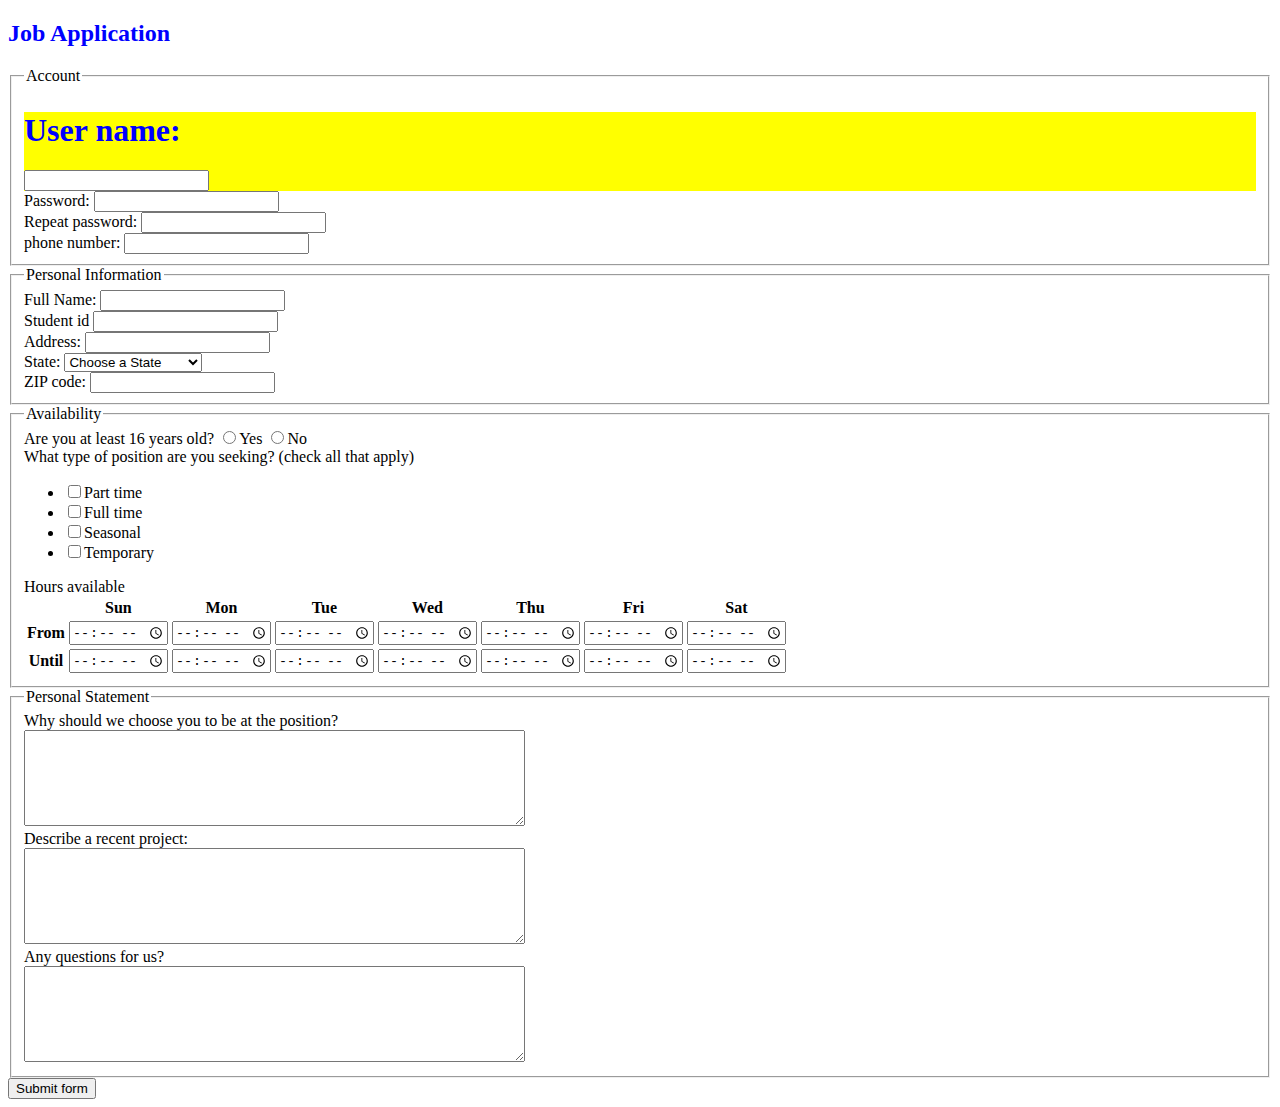
<file: jobApplicationForm.html>
<!DOCTYPE html>
<html>
<head>
	<meta charset="utf-8">
	<title>Job Application</title>
</head>
<body>

<h2 style="color:blue">Job Application</h2>

<form action="http://gclass.alexburner.com/formtest.php" method="post">

	<fieldset>
		<legend>Account</legend>
		<div class="field">
		<div style="background-color:yellow">
		<h1 style="color:blue">User name:</h1>
		<input type="text" name="email">
		</div>
		<div class="field">
			<label>Password:</label> 
			<input type="password" name="password">
		</div>
		<div class="field">
			<label>Repeat password:</label> 
			<input type="password" name="password_r">
		</div>
		<label>phone number:</label> 
			<input type="text" name="phone">
		</div>
	</fieldset>

	<fieldset>
		<legend>Personal Information</legend>
		<div class="field">
			<label>Full Name:</label> 
			<input type="text" name="name">
		</div>
		<div class="field">
			<label>Student id</label> 
			<input type="text" name="street">
		</div>
		<div class="field">
			<label>Address:</label> 
			<input type="text" name="city">
		</div>
		<div class="field">
			<label>State:</label> 
			<select name="state">
				<option value="" selected="true">Choose a State</option>
				<option value="AL">Alabama</option>
				<option value="AK">Alaska</option>
				<option value="AZ">Arizona</option>
				<option value="AR">Arkansas</option>
				<option value="CA">California</option>
				<option value="CO">Colorado</option>
				<option value="CT">Connecticut</option>
				<option value="DE">Delaware</option>
				<option value="DC">District of Columbia</option>
				<option value="FL">Florida</option>
				<option value="GA">Georgia</option>
				<option value="HI">Hawaii</option>
				<option value="ID">Idaho</option>
				<option value="IL">Illinois</option>
				<option value="IN">Indiana</option>
				<option value="IA">Iowa</option>
				<option value="KS">Kansas</option>
				<option value="KY">Kentucky</option>
				<option value="LA">Louisiana</option>
				<option value="ME">Maine</option>
				<option value="MD">Maryland</option>
				<option value="MA">Massachusetts</option>
				<option value="MI">Michigan</option>
				<option value="MN">Minnesota</option>
				<option value="MS">Mississippi</option>
				<option value="MO">Missouri</option>
				<option value="MT">Montana</option>
				<option value="NE">Nebraska</option>
				<option value="NV">Nevada</option>
				<option value="NH">New Hampshire</option>
				<option value="NJ">New Jersey</option>
				<option value="NM">New Mexico</option>
				<option value="NY">New York</option>
				<option value="NC">North Carolina</option>
				<option value="ND">North Dakota</option>
				<option value="OH">Ohio</option>
				<option value="OK">Oklahoma</option>
				<option value="OR">Oregon</option>
				<option value="PA">Pennsylvania</option>
				<option value="RI">Rhode Island</option>
				<option value="SC">South Carolina</option>
				<option value="SD">South Dakota</option>
				<option value="TN">Tennessee</option>
				<option value="TX">Texas</option>
				<option value="UT">Utah</option>
				<option value="VT">Vermont</option>
				<option value="VA">Virginia</option>
				<option value="WA">Washington</option>
				<option value="WV">West Virginia</option>
				<option value="WI">Wisconsin</option>
				<option value="WY">Wyoming</option>
			</select>
		</div>
		<div class="field">
			<label>ZIP code:</label> 
			<input type="text" name="zip">
		</div>
	</fieldset>

	<fieldset>
		<legend>Availability</legend>
		<div class="field">
			<label>Are you at least 16 years old?</label> 
			<input type="radio" name="legal" value="yes">Yes
			<input type="radio" name="legal" value="no">No
		</div>
		<div class="field">
			<label>What type of position are you seeking? (check all that apply)</label>
			<ul>
				<li><input type="checkbox" name="position_pt" value="parttime">Part time</li>
				<li><input type="checkbox" name="position_ft" value="fulltime">Full time</li>
				<li><input type="checkbox" name="position_sl" value="seasonal">Seasonal</li>
				<li><input type="checkbox" name="position_tp" value="temporary">Temporary</li>
			</ul>
		</div>
		<div class="field">
			<label>Hours available</label>
			<table>
				<tr>
					<td></td>
					<th>Sun</th>
					<th>Mon</th>
					<th>Tue</th>
					<th>Wed</th>
					<th>Thu</th>
					<th>Fri</th>
					<th>Sat</th>
				</tr>
				<tr>
					<th>From</th>
					<td><input type="time" size="5" name="su_from"></td>
					<td><input type="time" size="5" name="mo_from"></td>
					<td><input type="time" size="5" name="tu_from"></td>
					<td><input type="time" size="5" name="we_from"></td>
					<td><input type="time" size="5" name="th_from"></td>
					<td><input type="time" size="5" name="fr_from"></td>
					<td><input type="time" size="5" name="sa_from"></td>
				</tr>
				<tr>
					<th>Until</th>
					<td><input type="time" size="5" name="su_until"></td>
					<td><input type="time" size="5" name="mo_until"></td>
					<td><input type="time" size="5" name="tu_until"></td>
					<td><input type="time" size="5" name="we_until"></td>
					<td><input type="time" size="5" name="th_until"></td>
					<td><input type="time" size="5" name="fr_until"></td>
					<td><input type="time" size="5" name="sa_until"></td>
				</tr>
			</table>
		</div>
	</fieldset>

	<fieldset>
		<legend>Personal Statement</legend>
		<div class="field">
			<label>Why should we choose you to be at the position?</label><br>
			<textarea name="deserve" rows="6" cols="60"></textarea>
		</div>
		<div class="field">
			<label>Describe a recent project:</label><br>
			<textarea name="project" rows="6" cols="60"></textarea>
		</div>
		<div class="field">
			<label>Any questions for us?</label><br>
			<textarea name="deserve" rows="6" cols="60"></textarea>
		</div>
	</fieldset>

	<input type="submit" value="Submit form">

</form>
</body>
</html>
</file>
